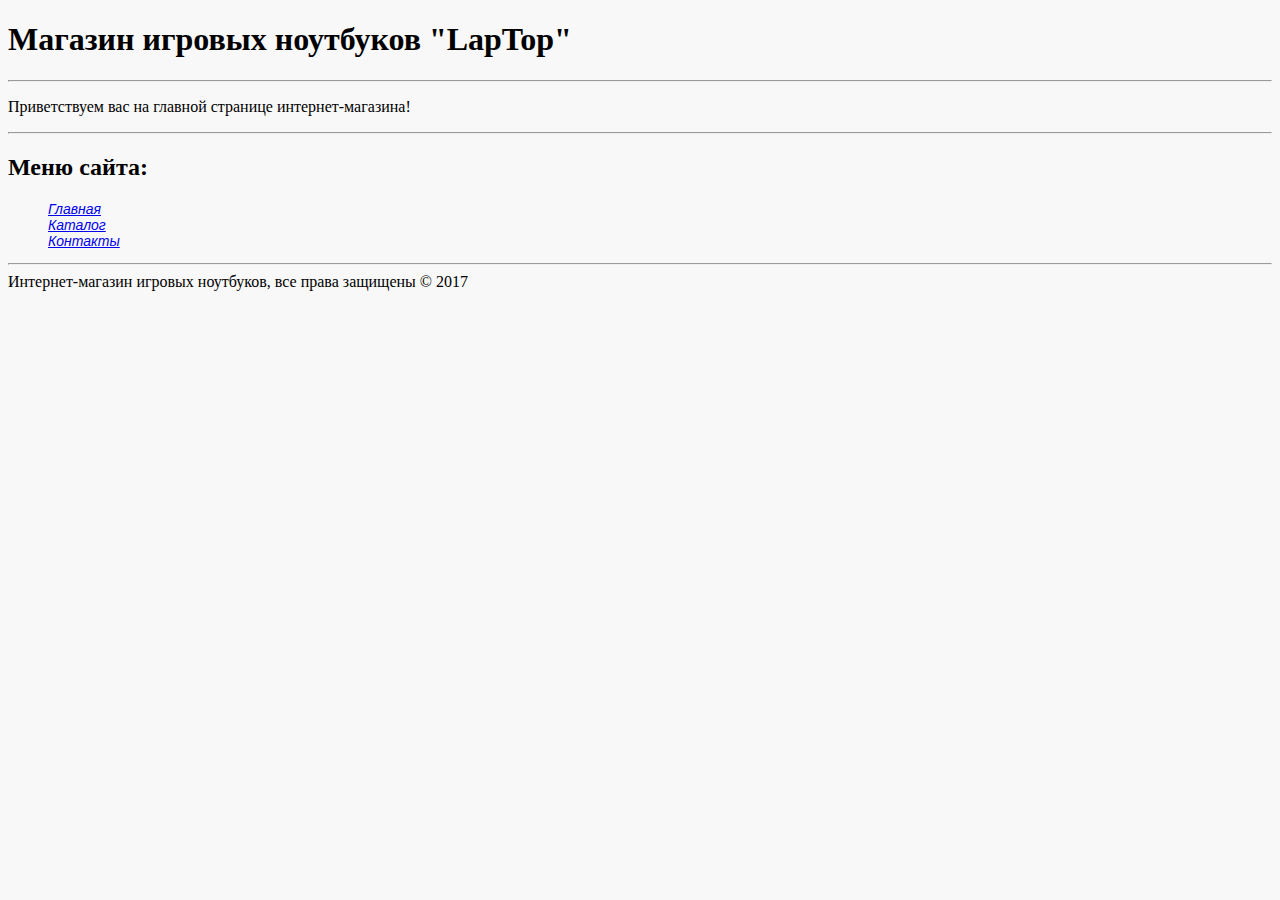
<file: WebMagaz/index.html>
<!DOCTYPE html>
<html lang="ru">
<head>
	<meta charset="UTF-8">
	<title>Магазин игровых ноутбуков "LapTop"</title>
		
		<link type="text/css" rel="stylesheet" href="style.css">


</head>
<body>

	<header>
		<h1>Магазин игровых ноутбуков "LapTop"</h1><hr>
	</header>
		<p>Приветствуем вас на главной странице интернет-магазина!</p><hr>
<h2>Меню сайта:</h2>
<ul class="menu">
	<a href="index.html"><li>Главная</li></a> 
	<a href="misc/catalog.html" target="_blank"><li>Каталог</li></a>
	<a href="misc/contacts.html" target="_blank"><li>Контакты</li></a>
</ul>
<hr>



<footer>
	Интернет-магазин игровых ноутбуков, все права защищены &#169; <time>2017</time>
</footer>
</body>
</html>
</file>
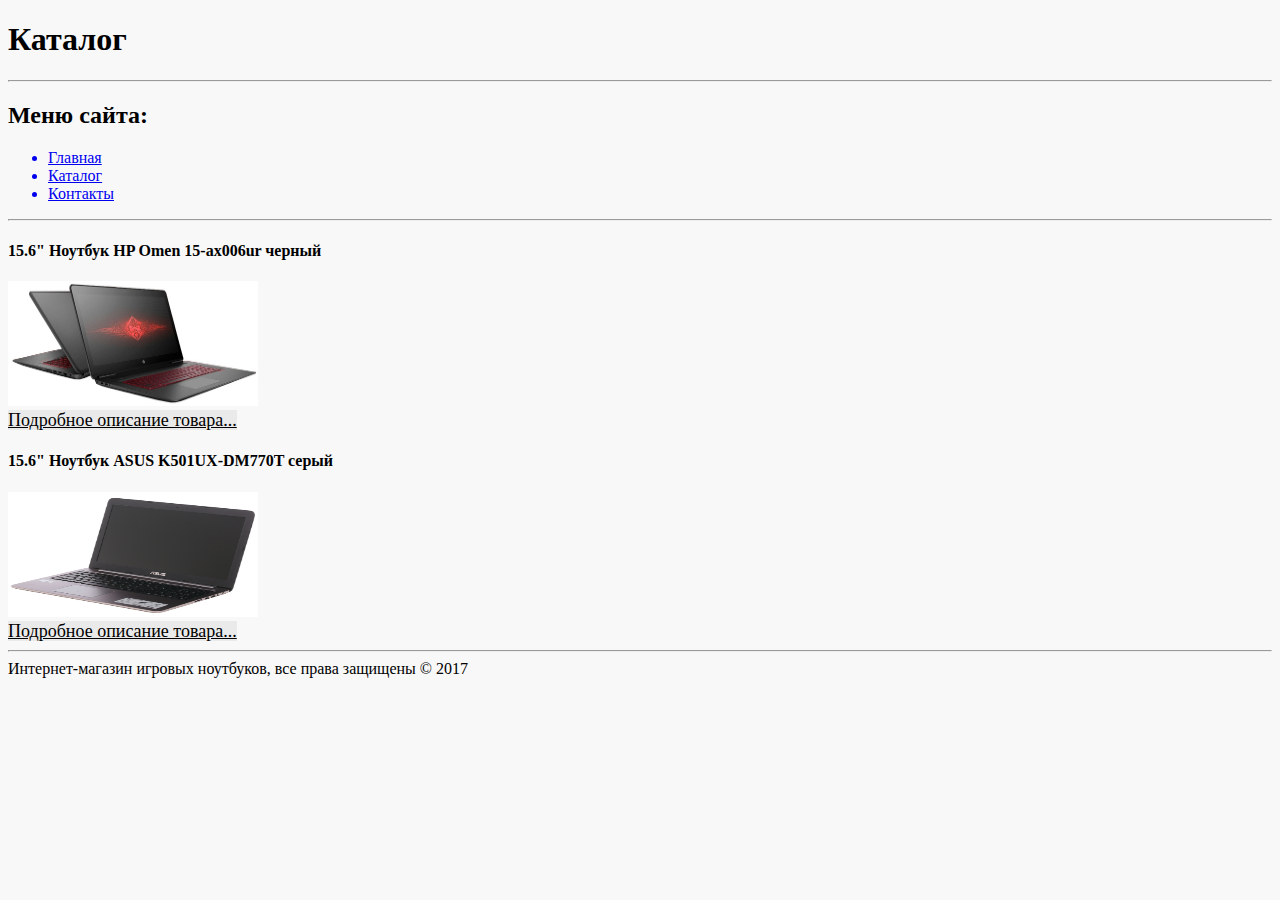
<file: WebMagaz/misc/catalog.html>
<!DOCTYPE html>
<html lang="en">
<head>
	<meta charset="UTF-8">
	<title>Каталог</title>
	<link rel="stylesheet" href="../style.css">
</head>
<body>
	<header>
		<h1>Каталог</h1><hr>
	</header>
			<h2>Меню сайта:</h2>
		<ul>
			<a href="../index.html" target="_blank"><li>Главная</li></a> 
			<a href="catalog.html"><li>Каталог</li></a>
			<a href="contacts.html" target="_blank"><li>Контакты</li></a>
		</ul>
			<hr>
<h4>15.6" Ноутбук HP Omen 15-ax006ur черный</h4>
	<img src="img/hp_omen_15ax006_black.jpg" alt="HP Omen 15-ax006ur черный" title="HP Omen 15-ax006ur черный" width="250" height="125">
<div>
	<a href="laptop1.html" target="_blank" class="zag">Подробное описание товара...</a>
</div>
<h4>15.6" Ноутбук ASUS K501UX-DM770T серый</h4>
	<img src="img/ASUS_K501UX-DM770T.jpg" alt="15.6 Ноутбук ASUS K501UX-DM770T серый" title="15.6 Ноутбук ASUS K501UX-DM770T серый" width="250" height="125"><br>
	<a href="laptop2.html" target="_blank" class="zag">Подробное описание товара...</a>






	<footer>
		<hr>
		Интернет-магазин игровых ноутбуков, все права защищены &#169; <time>2017</time>
	</footer>
</body>
</html>
</file>
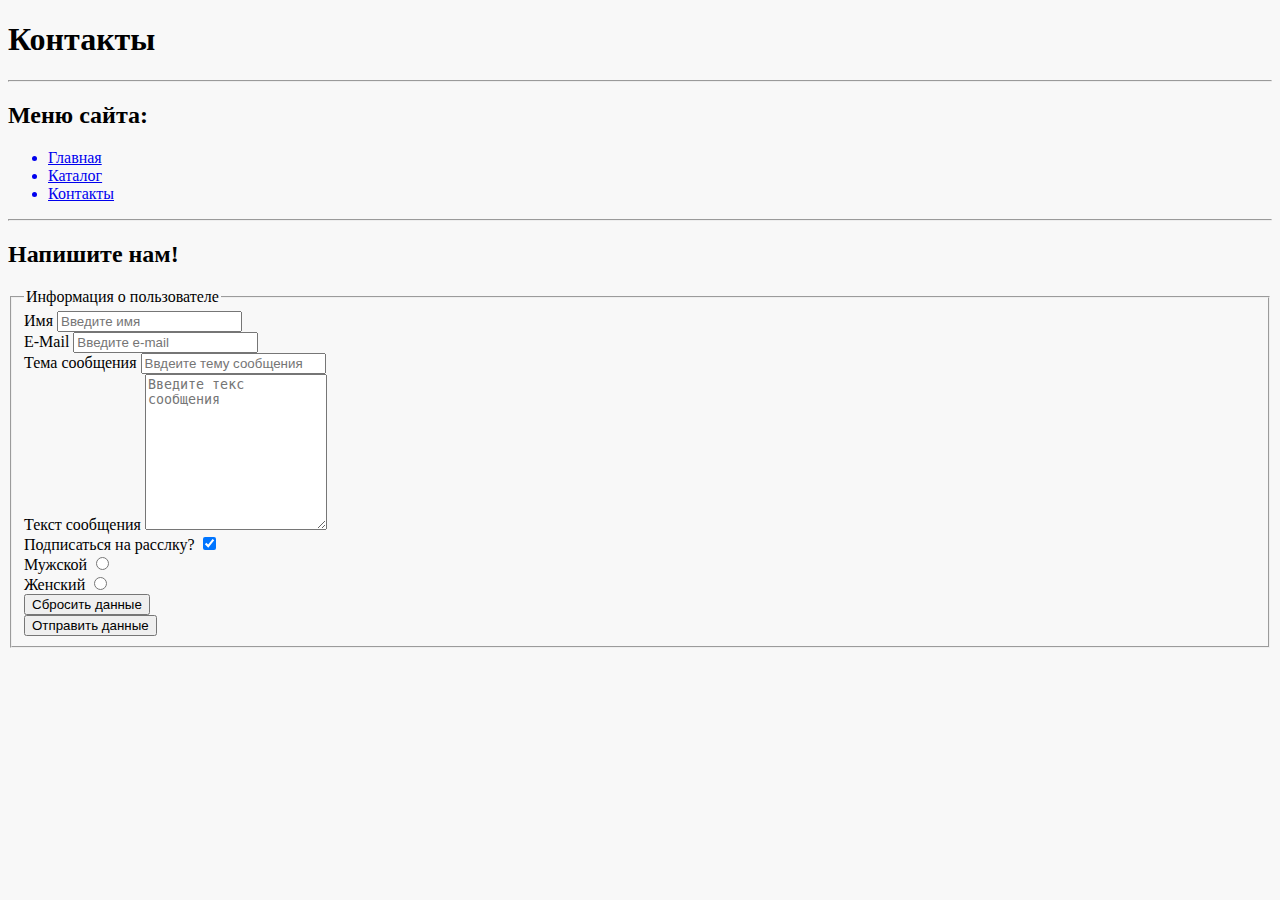
<file: WebMagaz/misc/contacts.html>
<!DOCTYPE html>
<html lang="ru">
<head>
	<meta charset="UTF-8">
	<title>Контакты</title>
	<link rel="stylesheet" href="../style.css">
</head>
<body>
	<header>
		<h1>Контакты</h1><hr>
	</header>

	<h2>Меню сайта:</h2>
<ul>
	<a href="../index.html" target="_blank"><li>Главная</li></a> 
	<a href="catalog.html" target="_blank"><li>Каталог</li></a>
	<a href="contacts.html"><li>Контакты</li></a>
</ul>
<hr>
	<h2>Напишите нам!</h2>
		<form action="http://vk.com">
		<fieldset>	
		<legend>Информация о пользователе</legend>
			<div>
				<label for="name">Имя</label>
				<input type="text" id="name" placeholder="Введите имя">
			</div>
			<div>
				<label for="email">E-Mail</label>
				<input type="email" id="email" placeholder="Введите e-mail">
			</div>
			<div>
				<label for="theme">Тема сообщения</label>
				<input type="text" id="theme" placeholder="Ввдеите тему сообщения">
			</div>
			<div>
				<label for="message">Текст сообщения</label>
				<textarea name="message" id="message" placeholder="Введите текс сообщения" cols="20" rows="10" ></textarea>
			</div>
			<div>
				<label for="subscribe">Подписаться на расслку?</label>
				<input type="checkbox" id="subscribe" checked>
			</div>
				<div>
				<label for="male">Мужской</label>
				<input type="radio" id="male" name="gender">
			</div>
			<div>
				<label for="female">Женский</label>
				<input type="radio" id="female" name="gender">
			</div>
			<div>
				<input type="reset" value="Сбросить данные">
			</div>
			<div>
				<input type="submit" value="Отправить данные">
			</div>
		</fieldset>




</body>
</html>
</file>
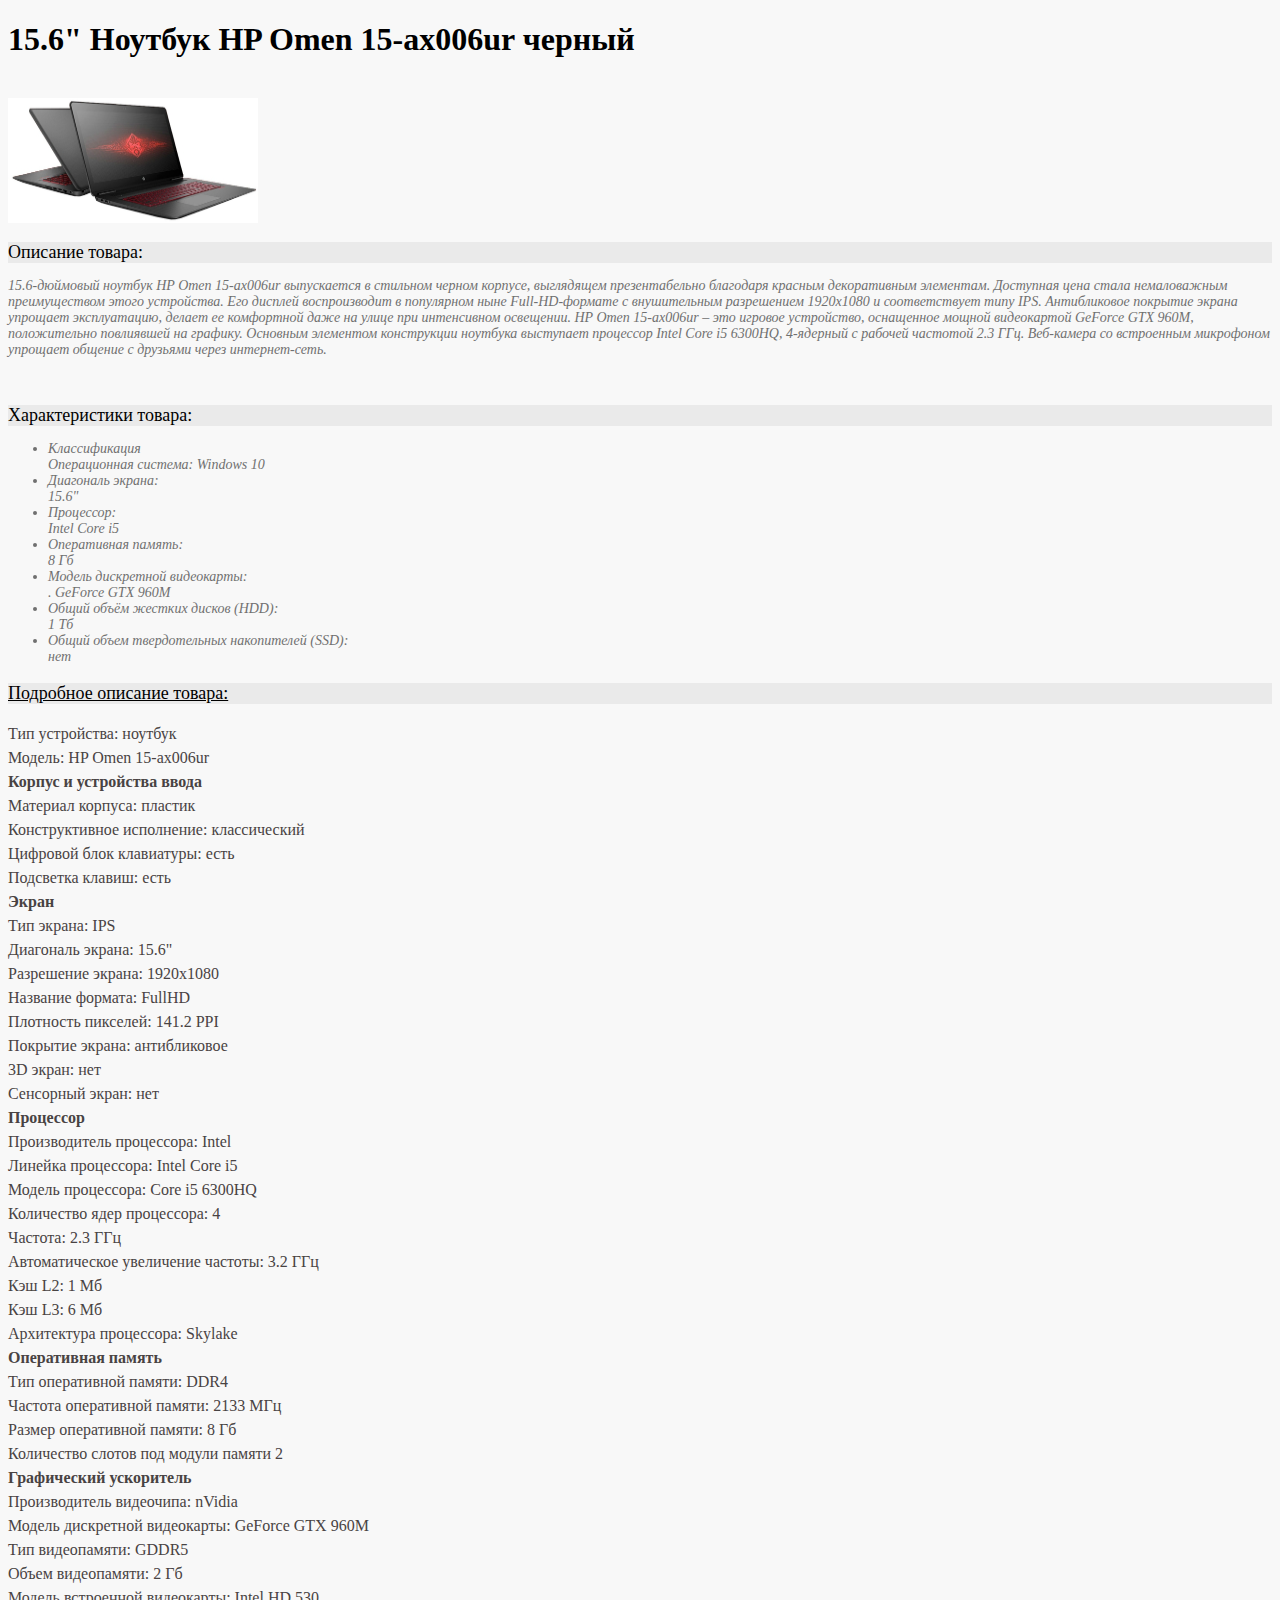
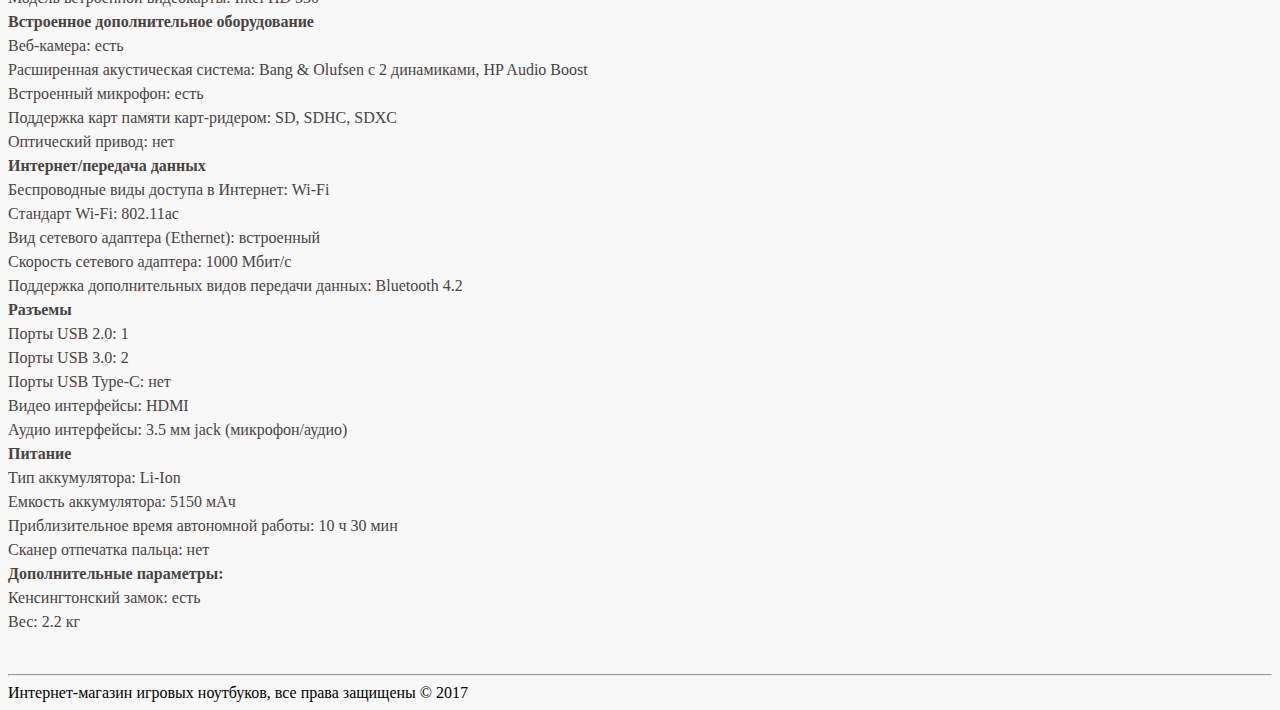
<file: WebMagaz/misc/laptop1.html>
<!DOCTYPE html>
<html lang="ru">
<head>
	<meta charset="UTF-8">
	<title>Интернет-магазин игровых ноутбуков</title>
	<link rel="stylesheet" href="../style.css">
</head>
<body>
	<header>
		<h1>15.6" Ноутбук HP Omen 15-ax006ur черный</h1><br>
	</header>
	<a href="img/hp_omen_15ax006_black.jpg" target="_blank"><img src="img/hp_omen_15ax006_black.jpg" width="250" height="125"/></a>
	<h2 class="zag">Описание товара:</h2>
	<p class="shortdesc">15.6-дюймовый ноутбук HP Omen 15-ax006ur выпускается в стильном черном корпусе, выглядящем презентабельно благодаря красным декоративным элементам. Доступная цена стала немаловажным преимуществом этого устройства. Его дисплей воспроизводит в популярном ныне Full-HD-формате с внушительным разрешением 1920x1080 и соответствует типу IPS. Антибликовое покрытие экрана упрощает эксплуатацию, делает ее комфортной даже на улице при интенсивном освещении. HP Omen 15-ax006ur – это игровое устройство, оснащенное мощной видеокартой GeForce GTX 960M, положительно повлиявшей на графику. Основным элементом конструкции ноутбука выступает процессор Intel Core i5 6300HQ, 4-ядерный с рабочей частотой 2.3 ГГц. Веб-камера со встроенным микрофоном упрощает общение с друзьями через интернет-сеть.</p> 
	<br>
		<h2 class="zag">Характеристики товара:</h2>
		<ul class="shortdesc">
			<li> Классификация </li>
			Операционная система: Windows 10
			<li>Диагональ экрана:</li> 15.6"
			
			<li>Процессор:</li> Intel Core i5
			
			<li>Оперативная память:</li> 8 Гб
			
			<li>Модель дискретной видеокарты:</li>. GeForce GTX 960M
			
			<li>Общий объём жестких дисков (HDD):</li> 1 Тб
			
			<li>Общий объем твердотельных накопителей (SSD):</li> нет
		</ul>


	<h3 class="zag"><u>Подробное описание товара:</u></h3>
	<p class="longdescr">
Тип устройства:	ноутбук<br>
Модель:	HP Omen 15-ax006ur<br>

<b>Корпус и устройства ввода</b><br>
Материал корпуса: пластик<br>
Конструктивное исполнение: классический<br>
Цифровой блок клавиатуры: есть<br>
Подсветка клавиш: есть<br>

<b>Экран</b><br>
Тип экрана: IPS<br>
Диагональ экрана: 15.6"<br>
Разрешение экрана: 1920x1080<br>
Название формата: FullHD<br>
Плотность пикселей: 141.2 PPI<br>
Покрытие экрана: антибликовое<br>
3D экран: нет<br>
Сенсорный экран: нет<br>

<b>Процессор</b><br>
Производитель процессора: Intel<br>
Линейка процессора: Intel Core i5<br>
Модель процессора: Core i5 6300HQ<br>
Количество ядер процессора: 4<br>
Частота: 2.3 ГГц<br>
Автоматическое увеличение частоты: 3.2 ГГц<br>
Кэш L2: 1 Мб<br>
Кэш L3: 6 Мб<br>
Архитектура процессора: Skylake<br>

<b>Оперативная память</b><br>
Тип оперативной памяти: DDR4<br>
Частота оперативной памяти: 2133 МГц<br>
Размер оперативной памяти: 8 Гб<br>
Количество слотов под модули памяти	2<br>

<b>Графический ускоритель</b><br>
Производитель видеочипа: nVidia<br>
Модель дискретной видеокарты: GeForce GTX 960M<br>
Тип видеопамяти: GDDR5<br>
Объем видеопамяти: 2 Гб<br>
Модель встроенной видеокарты: Intel HD 530<br>

<b>Встроенное дополнительное оборудование</b><br>
Веб-камера: есть<br>
Расширенная акустическая система: Bang & Olufsen с 2 динамиками, HP Audio Boost<br>
Встроенный микрофон: есть<br>
Поддержка карт памяти карт-ридером: SD, SDHC, SDXC<br>
Оптический привод: нет<br>

<b>Интернет/передача данных</b><br>
Беспроводные виды доступа в Интернет: Wi-Fi<br>
Стандарт Wi-Fi:	802.11ac<br>
Вид сетевого адаптера (Ethernet): встроенный<br>
Скорость сетевого адаптера:	1000 Мбит/с<br>
Поддержка дополнительных видов передачи данных:	Bluetooth 4.2<br>

<b>Разъемы</b><br>
Порты USB 2.0: 1<br>
Порты USB 3.0: 2<br>
Порты USB Type-C: нет<br>
Видео интерфейсы: HDMI<br>
Аудио интерфейсы: 3.5 мм jack (микрофон/аудио)<br>

<b>Питание</b><br>
Тип аккумулятора: Li-Ion<br>
Емкость аккумулятора: 5150 мАч<br>
Приблизительное время автономной работы: 10 ч 30 мин<br>
Сканер отпечатка пальца: нет<br>

<b>Дополнительные параметры:</b><br>
Кенсингтонский замок: есть<br>
Вес: 2.2 кг<br>
	<br> 
	<footer>
		<hr>
		Интернет-магазин игровых ноутбуков, все права защищены &#169; <time>2017</time>
	</footer>
				
</body>
</html>
</file>
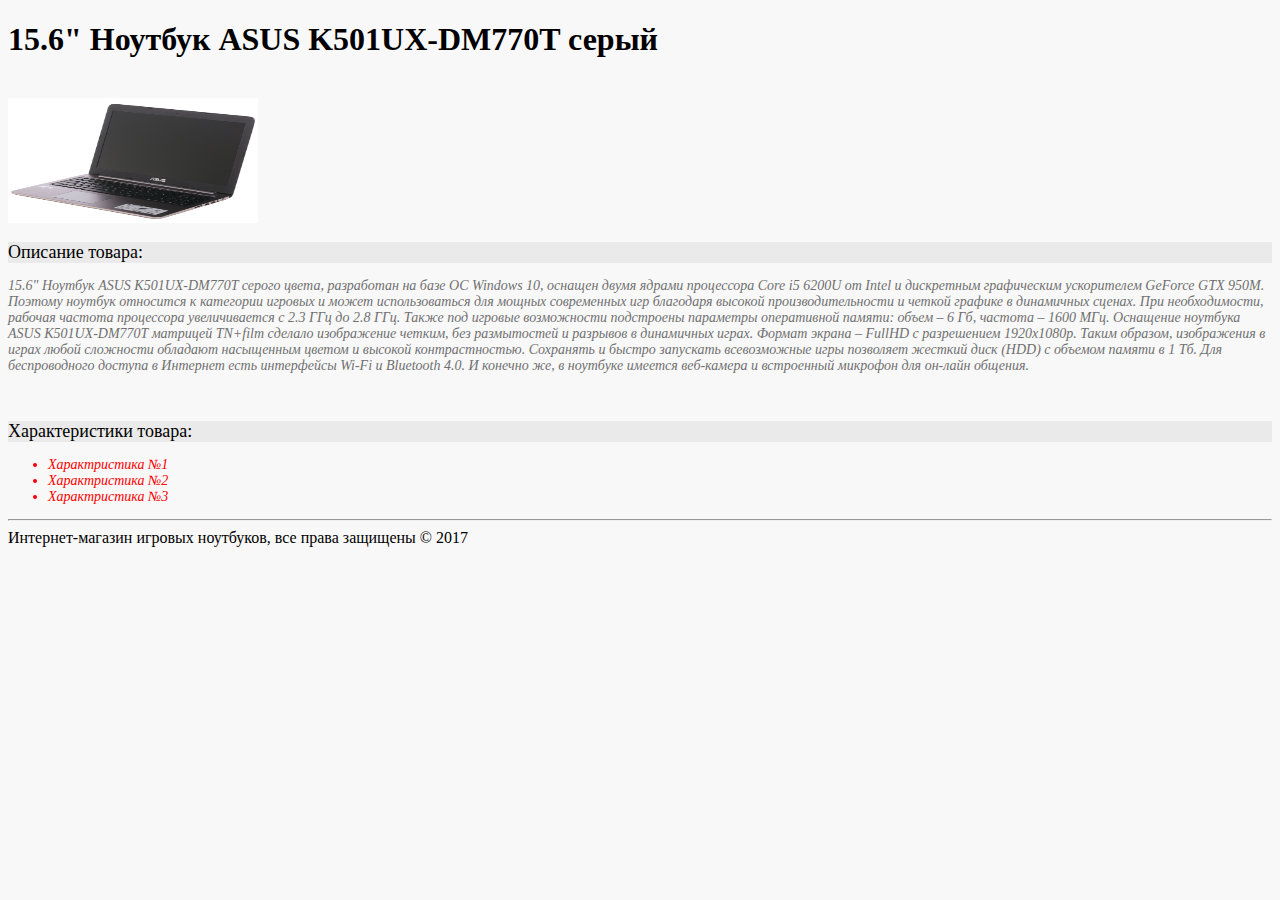
<file: WebMagaz/misc/laptop2.html>
<!DOCTYPE html>
<html lang="en">
<head>
	<meta charset="UTF-8">
	<title>15.6" Ноутбук ASUS K501UX-DM770T серый</title>
	<link rel="stylesheet" href="../style.css">
</head>
<body>
	<header>
		<h1>15.6" Ноутбук ASUS K501UX-DM770T серый</h1><br>
	</header>
	<a href="img/ASUS_K501UX-DM770T.jpg" target="_blank"><img src="img/ASUS_K501UX-DM770T.jpg" width="250" height="125"></a>
<h2 class="zag">Описание товара:</h2>
	<p class="shortdesc">15.6" Ноутбук ASUS K501UX-DM770T серого цвета, разработан на базе ОС Windows 10, оснащен двумя ядрами процессора Core i5 6200U от Intel и дискретным графическим ускорителем GeForce GTX 950M. Поэтому ноутбук относится к категории игровых и может использоваться для мощных современных игр благодаря высокой производительности и четкой графике в динамичных сценах. При необходимости, рабочая частота процессора увеличивается с 2.3 ГГц до 2.8 ГГц. Также под игровые возможности подстроены параметры оперативной памяти: объем – 6 Гб, частота – 1600 МГц. Оснащение ноутбука ASUS K501UX-DM770T матрицей TN+film сделало изображение четким, без размытостей и разрывов в динамичных играх. Формат экрана – FullHD с разрешением 1920x1080p. Таким образом, изображения в играх любой сложности обладают насыщенным цветом и высокой контрастностью. Сохранять и быстро запускать всевозможные игры позволяет жесткий диск (HDD) с объемом памяти в 1 Тб. Для беспроводного доступа в Интернет есть интерфейсы Wi-Fi и Bluetooth 4.0. И конечно же, в ноутбуке имеется веб-камера и встроенный микрофон для он-лайн общения.</p><br>
<h2 class="zag">Характеристики товара:</h2>
<ul class="shortdesc shortfirst">
	<li>Характристика №1</li>
	<li>Характристика №2</li>
	<li>Характристика №3</li>
</ul>



<footer>
		<hr>
		Интернет-магазин игровых ноутбуков, все права защищены &#169; <time>2017</time>
	</footer>	
</body>
</html>
</file>
<file: WebMagaz/style.css>
body {
	background-color: #f8f8f8;

}

.menu {
	font-family: Arial;
	font-style: italic;
	font-size: 14px;
	list-style-type: none; /* Убрал маркеры списка */

}

/* Смена стиля характеристик, описаний товара и т.п. */
.zag {
	color: black;
	font-size: 18px;
	font-weight: 400;
	background-color: #eaeaea; 
}


/* Красткое описание товара*/
.shortdesc {
	color: #707070;
	font-size: 14px;
	font-style: italic;
	line-height: 16px;
}


/* Длинное описание товара*/
.longdescr {
	color: #484343;
	font-size: 16px;
	font-weight: 400;
	line-height: 24px;
	text-align: left;
}

.shortfirst {
	color: red;
	font-size: 14px;


}
</file>
